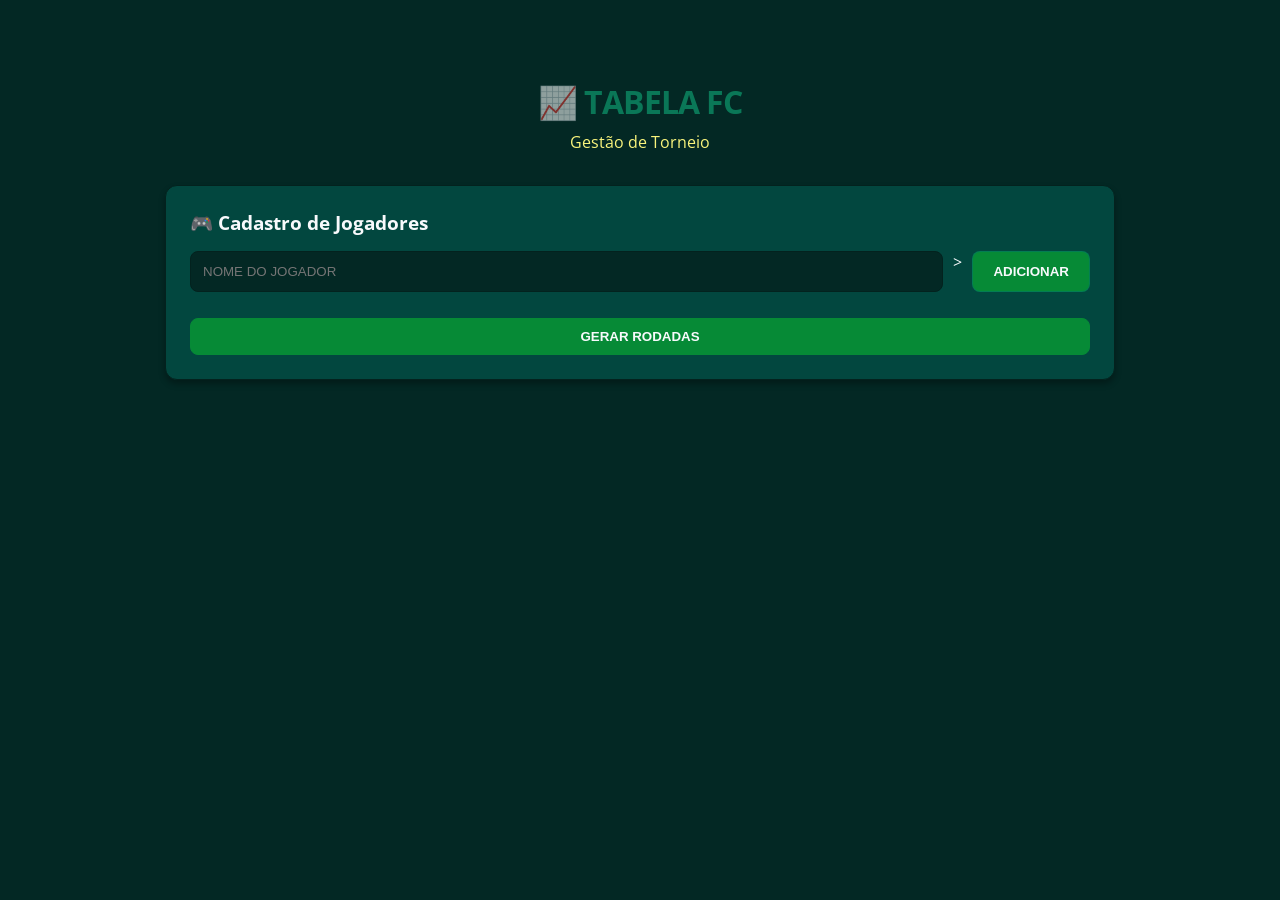
<file: torneio.html>
<!DOCTYPE html>
<html lang="pt-BR">
<head>
    <meta charset="UTF-8">
    <meta name="viewport" content="width=device-width, initial-scale=1.0">
    <link rel="stylesheet" href="style.css">
    <script src="script.js"></script>
    <title>📈 Gestor de Torneio Futebol</title>
</head>
<body>
<div class="container">
    <header>
        <h1>📈 TABELA FC</h1>
        <p style="color: var(--text-dim)">Gestão de Torneio</p>
    </header>

    <div class="card" id="setupArea">
        <h3>🎮 Cadastro de Jogadores</h3>
        <div class="setup-grid">
            <input type="text" id="playerInput" placeholder="NOME DO JOGADOR" onkeypress="if(event.key === 'Enter') addJogador()">>
            <button class="btn-add" onclick="addJogador()">ADICIONAR</button>
        </div>
        <div id="listaJogadores" style="color: var(--text-dim); font-size: 0.9rem;"></div>
        <button class="btn-generate" onclick="gerarCampeonato()">GERAR RODADAS</button>
    </div>

    <div id="campeonatoArea" style="display:none">
        <div class="rodadas-grid" id="rodadasHtml"></div>

        <div class="card">
            <h3>Classificação Geral</h3>
            <table>
                <thead>
                    <tr><th>#</th><th style="text-align:left">Jogador</th><th>Pts</th><th>J</th><th>V</th><th>SG</th></tr>
                </thead>
                <tbody id="corpoTabela"></tbody>
            </table>
        </div>
        <div style="display: flex; gap: 10px; justify-content: center; margin-top: 2rem;">
            <button class="btn-export" onclick="exportarJSON()">EXPORTAR JSON</button>
            <button class="btn-reset" onclick="resetarTudo()">ZERAR TUDO</button>
        </div>
    </div>
</div>
</body>
</html>
</file>
<file: style.css>
@import url("https://fonts.googleapis.com/css2?family=Open+Sans:ital,wght@0,300..800;1,300..800&display=swap");

/* --- TEMA PADRÃO (ESCURO) --- */
:root {
  --bg-body: #032824;
  --bg-card: #02473f;
  --bg-input: #032824;
  --bg-jogo: #0277669c; /* Cor dos cards de jogos */
  --text-main: #f8fafc;
  --text-dim: #f9f47c;
  --primary: #d9f745;
  --positive: #10b9818d;
  --negative: #ef444477;
  --border: #03221e;
  --warning: #f59f0b81;
  --shadow: rgba(0, 0, 0, 0.3);
  --blue-button-bg: #0e53c2;
  --blue-button-text: #f8fafc;
  --red-button-bg: #c20e0e;
  --red-button-text: #f8fafc;
  --green-button-bg: #068a36;
  --green-button-text: #f8fafc;
}

/* --- TEMA CLARO (SUAVE/OFF-WHITE) --- */
:root.light-mode {
  --bg-body: #f1f5f9; /* Cinza azulado bem clarinho */
  --bg-card: #ffffff; /* Branco para os cards */
  --bg-input: #f8fafc; /* Fundo dos inputs */
  --bg-jogo: #f1f5f9; /* Fundo dos jogos no modo claro */
  --text-main: #0f172a; /* Azul marinho quase preto para leitura */
  --text-dim: #64748b; /* Cinza para textos secundários */
  --primary: #02473f; /* Invertemos: o verde vira a cor de destaque */
  --positive: #059669;
  --negative: #dc2626;
  --border: #e2e8f0; /* Bordas sutis */
  --warning: #fc8803a1;
  --shadow: rgba(0, 0, 0, 0.05);
}

* {
  box-sizing: border-box;
  margin: 0;
  padding: 0;
}

/* Ajuste no Body para não ficar por baixo da navbar */
body {
  font-family: "Open Sans", sans-serif;
  background-color: var(--bg-body);
  color: var(--text-main);
  padding: 80px 1rem 2rem; /* Aumentado o topo para compensar a navbar */
}

/* Estilização da Navbar */
header.navbar {
  position: fixed;
  top: 0;
  left: 0;
  width: 100%;
  background-color: var(--bg-card);
  border-bottom: 1px solid var(--border);
  z-index: 1000;
  padding: 0.5rem 0;
  box-shadow: 0 4px 6px -1px rgba(0, 0, 0, 0.3);
}

input[type=number]::-webkit-inner-spin-button, 
input[type=number]::-webkit-outer-spin-button { 
  -webkit-appearance: none; 
  margin: 0; 
}

input[type=number] {
  -moz-appearance: textfield;
  appearance: textfield;
  
  /* Garante centralização total sem cortes */
  padding: 0 !important;
  text-align: center !important;
  vertical-align: middle !important;
  line-height: 1 !important; /* Ajuda a não cortar o topo/base do número */
  font-family: inherit;
  overflow: hidden;
}

input:disabled {
  background: rgba(40, 38, 38, 0.685) !important;
  color: var(--text-dim) !important;
  cursor: not-allowed;
  border-color: transparent !important;
  opacity: 0.8;
}

.nav-container {
  max-width: 950px;
  margin: 0 auto;
  display: flex;
  align-items: center;
  padding: 0 1rem;
  gap: 10px;
}

.nav-brand {
  display: flex;
  align-items: center;
  gap: 12px;
}

.logo-site {
  max-width: 45px; /* Tamanho reduzido para a navbar */
  height: auto;
  margin-bottom: 0; /* Remove a margem antiga */
  filter: drop-shadow(0 0 5px rgba(56, 189, 248, 0.3));
}

.brand-name {
  font-size: 1rem;
  font-weight: 700;
  color: #dd5211;
  letter-spacing: 1px;
  font-family: "Open Sans", sans-serif;
}

.tagline {
  color: var(--text-dim);
  font-size: 0.8rem;
  margin: 0;
}

/* Responsividade para Mobile */
@media (max-width: 600px) {
  .tagline {
    display: none; /* Esconde o texto secundário em telas pequenas */
  }

  .nav-container {
    justify-content: center;
  }

  #tipoCampeonatoDiv {
    display: flex;
    flex-direction: column;
    gap: 8px;
  }
}

.container {
  max-width: 950px;
  margin: 0 auto;
}

header {
  text-align: center;
  margin-bottom: 2rem;
  display: flex;
  flex-direction: column;
  align-items: center;
}

h1 {
  color: var(--positive);
  letter-spacing: -1px;
  margin-bottom: 0.5rem;
}

/* Estilo dos Cards */
.card {
  background: var(--bg-card);
  border: 1px solid var(--border);
  box-shadow: 0 4px 6px var(--shadow);
  border-radius: 12px;
  padding: 1.5rem;
  margin-bottom: 1.5rem;
}

/* Cadastro e Configurações */
.setup-grid {
  display: flex;
  gap: 10px;
  margin: 1rem 0;
}

.config-campeonato {
  margin: 15px 0;
  padding: 12px;
  background: rgba(255, 255, 255, 0.05);
  border-radius: 8px;
}

.checkbox-container {
  display: flex;
  align-items: center;
  gap: 10px;
  cursor: pointer;
  font-size: 0.9rem;
  color: var(--text-main);
}

input[type="text"],
select {
  flex: 1;
  background: var(--bg-body);
  border: 1px solid var(--border);
  color: var(--text-main);
  padding: 12px;
  border-radius: 8px;
  outline: none;
}

/* Botões */
button {
  padding: 10px 20px;
  border-radius: 8px;
  border: none;
  font-weight: 600;
  cursor: pointer;
  transition: 0.2s;
}

/* Garante que todos os botões com ícone alinhem corretamente */
.btn-generate,
.btn-export,
.btn-reset,
.btn-share {
  display: inline-flex;
  align-items: center;
  justify-content: center;
  gap: 8px; /* Espaço entre o ícone e o texto */
  cursor: pointer;
  transition: transform 0.2s, background 0.3s;
}

/* Evita que o ícone fique "pulando" ao passar o mouse */
button svg {
  flex-shrink: 0;
}

.btn-export,
.btn-print-rodada {
  display: inline-flex;
  align-items: center;
  justify-content: center;
  gap: 8px;
}

.btn-add {
  background: var(--green-button-bg);
  border: 1px solid var(--bg-jogo);
  color: var(--green-button-text);
}

.btn-add:hover {
  transform: translateY(-2px);
}

.btn-generate {
  background: var(--green-button-bg);
  border: 1px solid var(--green-button-bg);
  color: var(--green-button-text);
  width: 100%;
  margin-top: 10px;
}

.btn-generate:hover {
  transform: translatex(3px);
}

.btn-import {
  background: var(--blue-button-bg);
  border: 1px solid var(--blue-button-bg);
  color: var(--blue-button-text);
  border: none;
  width: 100%;
  margin-top: 10px;
}

.btn-import:hover {
  transform: translatex(3px);
}

.btn-export {
  background: var(--blue-button-bg);
  border: 1px solid var(--blue-button-bg);
  color: var(--blue-button-text);
}

.btn-share {
  background: var(--green-button-bg);
  color: var(--green-button-text);
  border: 1px solid var(--green-button-bg);
}

.btn-export:hover {
  transform: translateY(-3px);
}

.btn-reset {
  background: var(--red-button-bg);
  border: 2px solid var(--red-button-bg);
  color: var(--red-button-text);
}

.btn-reset:hover {
  transform: translateY(-3px);
}

/* Rodadas e Jogos */
.rodadas-grid {
  display: grid;
  grid-template-columns: repeat(auto-fill, minmax(400px, 1fr));
  gap: 1.5rem;
}

.jogo-linha {
  display: flex;
  align-items: center;
  justify-content: space-between;
  gap: 5px;
  margin-bottom: 0.8rem;
  padding: 4px;
  border-radius: 8px;
  background: var(--bg-jogo); /* Antes era fixo #0277669c */
}

.time-container {
  display: flex;
  flex-direction: column;
  align-items: center;
  padding: 8px;
  border-radius: 6px;
  width: 40%;
  transition: 0.3s;
}

.escudo {
  width: 32px;
  height: 32px;
  object-fit: contain;
  margin-bottom: 4px;
}

.time-label {
  font-size: 0.9rem;
  font-weight: 500;
  text-align: center;
}

.nome-jogador {
  font-size: 0.65rem;
  font-weight: 400;
  color: var(--text-dim);
}

.placar-input-group {
  display: flex;
  align-items: center;
  gap: 5px;
}

input[type="number"] {
  width: 45px;
  background: var(--bg-body); /* Segue o tema */
  border: 1px solid var(--border);
  color: var(--text-main); /* Texto fica escuro no claro */
  padding: 8px 4px;
  text-align: center;
  border-radius: 6px;
  font-weight: bold;
}

/* Cores de Resultado dinâmicas */
.vitoria {
  background-color: var(--positive) !important;
  color: var(--text-main);
  border: 1px solid var(--positive);
}

.derrota {
  background-color: var(--negative) !important;
  color: var(--text-main);
  border: 1px solid var(--negative);
}

.empate {
  background-color: var(--warning) !important;
  color: var(--text-main);
  border: 1px solid var(--warning);
}

/* Tabela */
table {
  width: 100%;
  border-collapse: collapse;
}
th {
  background: var(--bg-jogo);
  color: var(--text-dim);
  font-size: 0.7rem;
  text-transform: uppercase;
  padding: 12px 8px;
}
td {
  padding: 10px 8px;
  text-align: center;
  border-bottom: 1px solid var(--border);
  font-size: 0.9rem;
}

/* Bolinhas de Histórico (Forma) */
.forma-ponto {
  width: 8px;
  height: 8px;
  border-radius: 50%;
  margin: 0 2px;
  display: inline-block;
}
.v-cor {
  background: var(--positive);
}
.d-cor {
  background: var(--negative);
}
.e-cor {
  background: var(--warning);
}

/* Ações Finais */
.acoes-finais {
  display: flex;
  flex-wrap: wrap;
  gap: 10px;
  justify-content: center;
  margin-top: 2rem;
}

/* Responsividade */
@media (max-width: 600px) {
  /* Esconde colunas menos importantes no mobile */
  th:nth-child(5), td:nth-child(5), /* V */
    th:nth-child(6), td:nth-child(6), /* E */
    th:nth-child(7), td:nth-child(7), /* D */
    th:nth-child(8), td:nth-child(8), /* SG */
    th:nth-child(9), td:nth-child(9), /* SG */
    th:nth-child(11), td:nth-child(11)  /* Forma */ {
    display: none;
  }

  .rodadas-grid {
    grid-template-columns: 1fr;
  }

  .time-label {
    font-size: 0.75rem;
  }

  .setup-grid {
    display: flex;
    flex-direction: column;
  }
}

/* Remove setinhas do input number */
input::-webkit-outer-spin-button,
input::-webkit-inner-spin-button {
  -webkit-appearance: none;
  margin: 0;
}
input[type="number"] {
  appearance: textfield;
  -moz-appearance: textfield;
}

.espectador-box {
  background: var(--bg-card);
  padding: 6px 10px;
  border-radius: 6px;
  font-size: 0.85rem;
  margin-bottom: 8px;
  text-align: center;
  /* border: 1px dashed #f59e0b; */
  display: flex;
  flex-direction: row;
  align-items: center;
  justify-content: center;
  gap: 6px;
}

/* Força as cores dentro do card de tabela para garantir a exportação */
#tabelaParaImagem {
  color: var(--text-main) !important;
  background-color: var(--bg-card) !important;
}

#tabelaParaImagem h3 {
  color: var(--text-main) !important;
}

#tabelaParaImagem table th {
  color: var(--text-dim) !important;
  background-color: var(--bg-jogo) !important;
}

#tabelaParaImagem table td {
  color: var(--text-main) !important;
  border-bottom: 1px solid var(--border) !important;
}

/* Forçar cores para exportação da rodada */
.card-print-fix {
  color: var(--text-main) !important;
  background-color: var(--bg-body) !important; /* Cor do card no tema escuro */
  border: 1px solid #03221e !important;
}

/* Garante que os textos internos também fiquem claros no print do modo escuro */
.card-print-fix .time-label,
.card-print-fix h4 {
  color: var(--text-main) !important;
}

.card-print-fix input {
  background-color: var(--bg-input) !important;
  border: 1px solid var(--border) !important;
  color: var(--text-main) !important;
  border-radius: 4px;
}

/* Ajuste no container para evitar transbordamento */
.search-container {
  display: flex;
  gap: 8px; /* Reduzido de 10px para ganhar espaço */
  align-items: center;
  margin-bottom: 1rem;
  width: 100%;
  overflow: hidden; /* Garante que nada saia do limite do card */
}

#searchClub {
  flex: 1;
  min-width: 0; /* Essencial: permite que o input encolha abaixo do tamanho do conteúdo */
  padding: 10px; /* Reduzido levemente */
  background: var(--bg-body);
  border: 2px solid var(--bg-card);
  color: white;
  border-radius: 8px;
  font-size: 0.9rem; /* Levemente menor para mobile */
}

.btn-ver-tabela {
  width: auto !important;
  margin: 0 !important;
  white-space: nowrap;
  padding: 10px 15px; /* Reduzido para não vazar */
  height: 42px; /* Altura compacta */
  font-size: 0.85rem;
  display: flex;
  align-items: center;
  justify-content: center;
  background: var(--green-button-bg);
  color: var(--green-button-text);
  font-weight: 600;
  border: none;
}

.btn-ver-tabela:hover {
  transform: translateY(-3px);
}

/* Ajuste específico para celulares muito pequenos */
@media (max-width: 400px) {
  .btn-ver-tabela {
    padding: 10px 8px;
    font-size: 0.8rem;
  }

  .btn-ver-tabela span {
    display: none; /* Opcional: esconde o texto e deixa só o emoji se for muito pequeno */
  }
}

#btnTopo {
  display: none; /* Escondido por padrão, aparece via JS */
  bottom: 20px;
  right: 20px;
  z-index: 99;
  border: none;
  outline: none;
  background: none;
  border: 1px solid var(--primary);
  color: var(--primary);
  cursor: pointer;
  padding: 15px;
  border-radius: 6px; /* Formato circular */
  width: 150px;
  height: 50px;
  font-size: 0.8rem;
}

#searchClub:focus {
  border-color: var(--positive);
  box-shadow: 0 0 8px rgba(16, 185, 129, 0.3);
}

/* Botão de Print da Rodada */
.btn-print-rodada {
  background: var(--blue-button-bg);
  color: var(--blue-button-text);
  border: none;
  padding: 10px 10px;
  border-radius: 6px;
  font-size: 0.75rem;
  display: flex;
  align-items: center;
  gap: 5px;
  transition: all 0.2s ease;
  cursor: pointer;
}

.btn-print-rodada:hover {
  transform: translateY(-3px);
}

.btn-print-rodada svg {
  width: 14px;
  height: 14px;
}

/* Garante que o botão suma no print */
.is-printing .btn-print-rodada {
  display: none !important;
}

/* Definições para o Tema Claro */
:root.light-mode {
  --bg-body: #f1f5f9;
  --bg-card: #ffffff;
  --bg-input: #ffffff;
  --bg-jogo: #f8fafc;
  --text-main: #1e293b;
  --text-dim: #64748b;
  --primary: #02473f;
  --positive: #10b981;
  --negative: #ef4444;
  --border: #e2e8f0;
  --warning: #f59e0b;
  --shadow: rgba(0, 0, 0, 0.08);
}

/* Estilo para o botão de alternância na navbar */
.theme-switch-wrapper {
  display: flex;
  align-items: center;
  background: rgba(0, 0, 0, 0.1);
  padding: 5px 10px;
  border-radius: 20px;
}

.theme-switch {
  display: inline-block;
  height: 24px;
  position: relative;
  width: 50px;
}

.theme-switch input {
  display: none;
}

.slider {
  background-color: #ccc;
  bottom: 0;
  cursor: pointer;
  left: 0;
  position: absolute;
  right: 0;
  top: 0;
  transition: 0.4s;
  border-radius: 34px;
}

.slider:before {
  background-color: var(--bg-card);
  bottom: 4px;
  content: "";
  height: 16px;
  left: 4px;
  position: absolute;
  transition: 0.4s;
  width: 16px;
  border-radius: 50%;
}

input:checked + .slider {
  background-color: var(--positive);
}

input:checked + .slider:before {
  transform: translateX(26px);
}

/* Ajustes finos para legibilidade no modo claro */
.light-mode .jogo-linha {
  background: var(--bg-jogo);
  border: 1px solid var(--border);
}

/* Ajuste das cores de resultado para não "gritarem" no modo claro */
.light-mode .vitoria {
  background-color: #d1fae5 !important;
  color: #065f46;
}
.light-mode .derrota {
  background-color: #fee2e2 !important;
  color: #991b1b;
}
.light-mode .empate {
  background-color: #fef3c7 !important;
  color: #92400e;
}

.light-mode input[type="text"],
.light-mode select,
.light-mode input[type="number"],
.light-mode #searchClub {
  background: #ffffff !important;
  color: #1e293b !important;
  border: 1px solid #cbd5e1;
}

/* Corrigir o nome da marca que está fixo em laranja escuro */
.light-mode .brand-name {
  color: var(--primary);
}

/* Corrigir a tagline que some no branco */
.light-mode .tagline {
  color: var(--text-dim);
}
</file>
